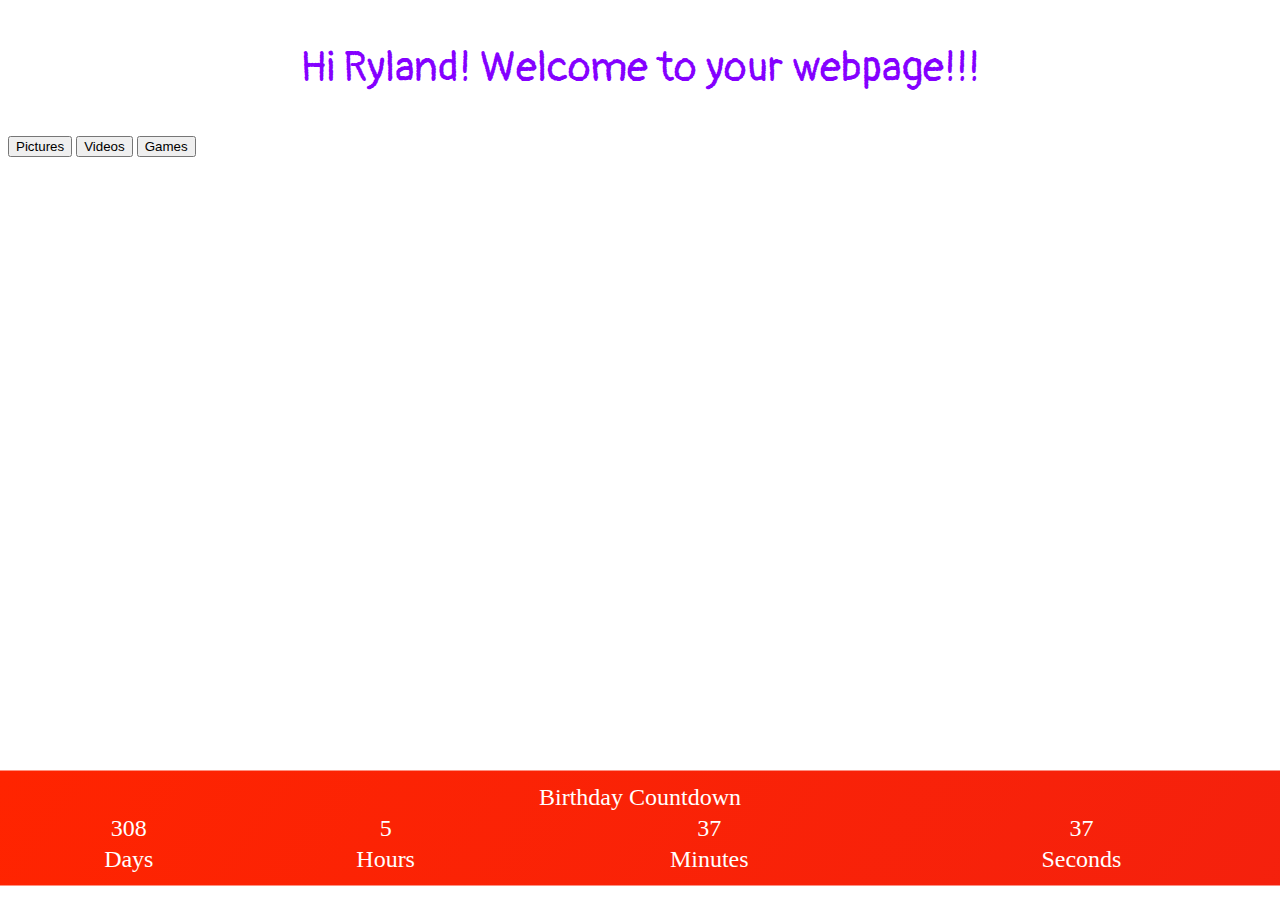
<file: index.html>
<!DOCTYPE html>
<html lang="en">
<head>
    <meta charset="UTF-8">
    <meta http-equiv="X-UA-Compatible" content="IE=edge">
    <meta name="viewport" content="width=device-width, initial-scale=1.0">
    <title>Ryland's World</title>
    <link href="https://cdn.jsdelivr.net/npm/bootstrap@5.0.0-beta2/dist/css/bootstrap.min.css" rel="stylesheet" integrity="sha384-BmbxuPwQa2lc/FVzBcNJ7UAyJxM6wuqIj61tLrc4wSX0szH/Ev+nYRRuWlolflfl" crossorigin="anonymous">
    <script src="https://cdn.jsdelivr.net/npm/bootstrap@5.0.0-beta2/dist/js/bootstrap.bundle.min.js" integrity="sha384-b5kHyXgcpbZJO/tY9Ul7kGkf1S0CWuKcCD38l8YkeH8z8QjE0GmW1gYU5S9FOnJ0" crossorigin="anonymous"></script>
    <link rel="stylesheet"
  href="https://fonts.googleapis.com/css?family=Pangolin">
    <link rel="stylesheet" href="style.css">
</head>
<body>
   
   <p id="par1">Hi Ryland! Welcome to your webpage!!!</p>

   <div class="container">
     <div class="row">
       <div class="col-md-4"></div>
       <div class="col-md-4">
        <button type="button" id="picture" class="btn btn-primary btn-lg btn-block">Pictures</button>
        <button type="button" id="video" class="btn btn-primary btn-lg -blockbtn">Videos</button>
        <button type="button" id="game" class="btn btn-primary btn-lg btn-block">Games</button>
       </div>
       <div class="col-md-4"></div>
     </div>
   </div>
    <br>
   <div class="container">
     <div class="row">
       <div class="col-md-4"></div>
       <div class="col-md-4" id="game-list"></div>
       <div class="col-md-4"></div>
     </div>
   </div>
  

    <div class="container" id="bdayCountDown">
        <div class="row">
            <div class="col-md-4"></div>
            <div class="col-md-4">
           <div id="countdown">
    <table class="countdownContainer">
      <tr class="info">
        <td colspan="4" class="info">Birthday Countdown</td>
      </tr>
      <tr class="info">
        <td id="days">120</td>
        <td id="hours">4</td>
        <td id="minutes">15</td>
        <td id="seconds">32</td>
      </tr>

      <tr>
        <td>Days</td>
        <td>Hours</td>
        <td>Minutes</td>
        <td>Seconds</td>
      </tr>
    </table>
    </div>
    <div class="col-md-4"></div>
  </div>
    </div>
    </div>


  <div id="birthdayTime">
    
  </div>

  
  <script src="index.js"></script>
  
</body>

   </body>
</html>
</file>
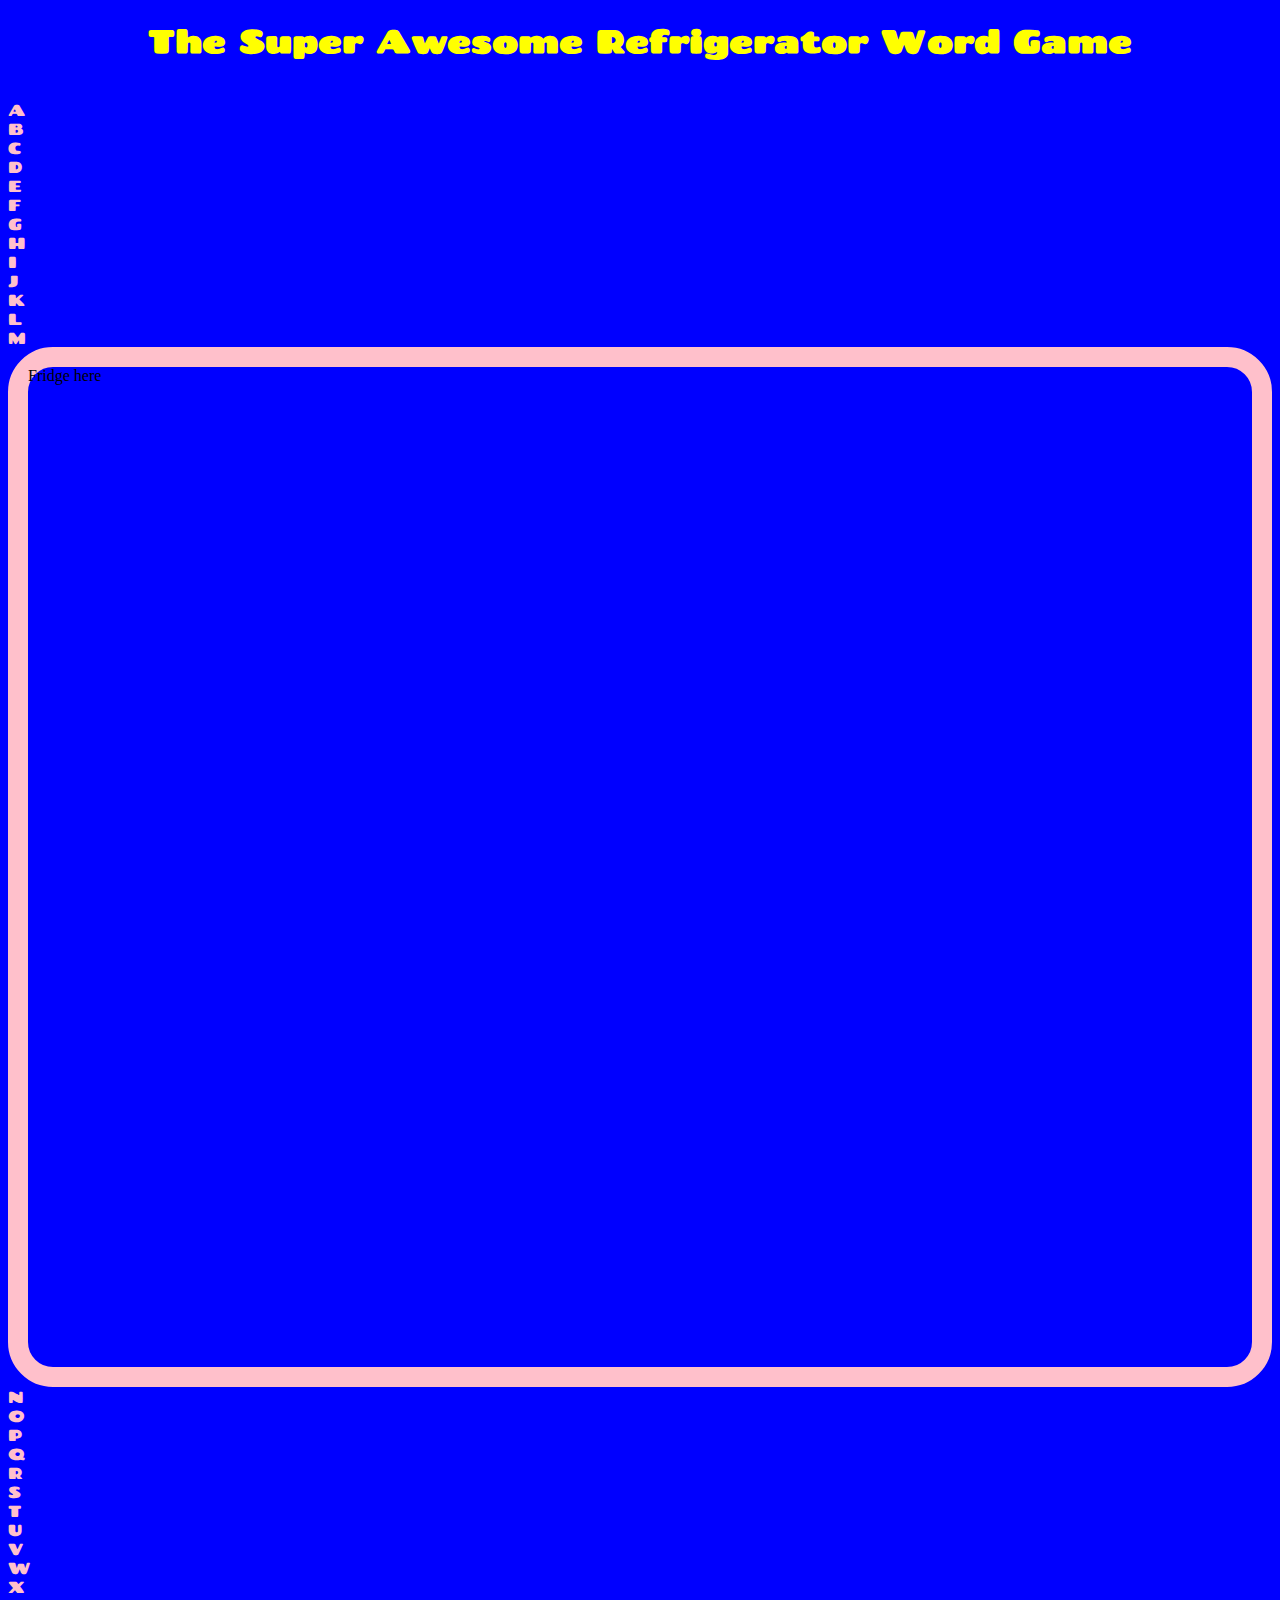
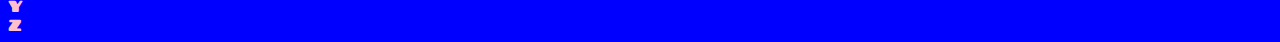
<file: word-game1.html>
<!DOCTYPE html>
<html lang="en">
<head>
    <meta charset="UTF-8">
    <meta http-equiv="X-UA-Compatible" content="IE=edge">
    <meta name="viewport" content="width=device-width, initial-scale=1.0">
    <title>Ryland's World Word Game</title>
    <link href="https://cdn.jsdelivr.net/npm/bootstrap@5.0.0-beta2/dist/css/bootstrap.min.css" rel="stylesheet" integrity="sha384-BmbxuPwQa2lc/FVzBcNJ7UAyJxM6wuqIj61tLrc4wSX0szH/Ev+nYRRuWlolflfl" crossorigin="anonymous">
    <script src="https://cdn.jsdelivr.net/npm/bootstrap@5.0.0-beta2/dist/js/bootstrap.bundle.min.js" integrity="sha384-b5kHyXgcpbZJO/tY9Ul7kGkf1S0CWuKcCD38l8YkeH8z8QjE0GmW1gYU5S9FOnJ0" crossorigin="anonymous"></script>
    <meta charset="UTF-8">
    <link rel="stylesheet"
    href="https://fonts.googleapis.com/css?family=Chango">
    <link rel="stylesheet" href="word1-style.css">
</head>
<body>
    <div class="jumbotron jumbotron-fluid" id="jumbo">
        <div class="container">
          <h1 class="display-4">The Super Awesome Refrigerator Word Game </h1>
          <p class="lead"></p>
        </div>
      </div>
      <br>

      <div class="container">
        <div class="row">
          <div class="col-md-2">
            <div class="row">
              <div class="col-sm-6 letter" id="a" draggable="true">A</div>
              <div class="col-sm-6 letter">B</div>
              <div class="col-sm-6 letter">C</div>
              <div class="col-sm-6 letter">D</div>
              <div class="col-sm-6 letter">E</div>
              <div class="col-sm-6 letter">F</div>
              <div class="col-sm-6 letter ">G</div>
              <div class="col-sm-6 letter">H</div>
              <div class="col-sm-6 letter">I</div>
              <div class="col-sm-6 letter">J</div>
              <div class="col-sm-6 letter">K</div>
              <div class="col-sm-6 letter">L</div>
              <div class="col-sm-1 letter">M</div>
            </div>
          </div>
          <div class="col-md-8" id="fridge">Fridge here</div>
          <div class="col-md-2">
            <div class="row">
              <div class="col-sm-6 letter">N</div>
              <div class="col-sm-6 letter">O</div>
              <div class="col-sm-6 letter">P</div>
              <div class="col-sm-6 letter">Q</div>
              <div class="col-sm-6 letter">R</div>
              <div class="col-sm-6 letter">S</div>
              <div class="col-sm-6 letter">T</div>
              <div class="col-sm-6 letter">U</div>
              <div class="col-sm-6 letter">V</div>
              <div class="col-sm-6 letter">W</div>
              <div class="col-sm-6 letter">X</div>
              <div class="col-sm-6 letter">Y</div>
              <div class="col-sm-1 letter">Z</div>
            </div>
          </div>
        </div>
      </div>
      <script src="word-game1.js"></script>
</body>
</html>
</file>
<file: style.css>
body {
    background-image: url("https://i.pinimg.com/originals/51/cf/6d/51cf6d559dee8c795d24a683cddf0871.jpg");
}

#par1 {
    text-align: center;
    color:rgb(132, 0, 255);
    font-size: 42px;
    font-family: Pangolin;
}

#par2 {
    text-align: center;
    color: red;
    font-size: 48px;
}



.countdownContainer {
    position: absolute;
    top: 92%;
    left: 50%;
    transform: translateX(-50%) translateY(-50%);
    text-align: center;
    color: white;
    padding: 10px;
    width: 100%;
    font-size: 24px;
  
    background: linear-gradient(124deg, #ff2400, #e81d1d, #e8b71d, #e3e81d, #1de840, #1ddde8, #2b1de8, #dd00f3, #dd00f3);
    background-size: 1800% 1800%;
  
    -webkit-animation: rainbow 18s ease infinite;
    -z-animation: rainbow 18s ease infinite;
    -o-animation: rainbow 18s ease infinite;
      animation: rainbow 18s ease infinite;}
  
    @-webkit-keyframes rainbow {
        0%{background-position:0% 82%}
        50%{background-position:100% 19%}
        100%{background-position:0% 82%}
    }
    @-moz-keyframes rainbow {
        0%{background-position:0% 82%}
        50%{background-position:100% 19%}
        100%{background-position:0% 82%}
    }
    @-o-keyframes rainbow {
        0%{background-position:0% 82%}
        50%{background-position:100% 19%}
        100%{background-position:0% 82%}
    }
    @keyframes rainbow {
        0%{background-position:0% 82%}
        50%{background-position:100% 19%}
        100%{background-position:0% 82%}
    }
  }
  
  .info {
    font-size: 80px;
  }
  
  #notBirthdayTime {
    color: white;
    position: absolute;
    top: 15%;
    left: 50%;
    transform: translateX(-50%) translateY(-50%);
    text-align: center;
    font-size: 60px;
  }
  
  #birthdayTime {
    display: none;
    height: 100%;
    width: 100%;
    left:0;
    right: 0;
    top: 0;
    bottom: 0;
    position: absolute;
    background: linear-gradient(124deg, #ff2400, #e81d1d, #e8b71d, #e3e81d, #1de840, #1ddde8, #2b1de8, #dd00f3, #dd00f3);
    background-size: 1800% 1800%;
  
    -webkit-animation: rainbow 18s ease infinite;
    -z-animation: rainbow 18s ease infinite;
    -o-animation: rainbow 18s ease infinite;
      animation: rainbow 18s ease infinite;}
  
    @-webkit-keyframes rainbow {
        0%{background-position:0% 82%}
        50%{background-position:100% 19%}
        100%{background-position:0% 82%}
    }
    @-moz-keyframes rainbow {
        0%{background-position:0% 82%}
        50%{background-position:100% 19%}
        100%{background-position:0% 82%}
    }
    @-o-keyframes rainbow {
        0%{background-position:0% 82%}
        50%{background-position:100% 19%}
        100%{background-position:0% 82%}
    }
    @keyframes rainbow {
        0%{background-position:0% 82%}
        50%{background-position:100% 19%}
        100%{background-position:0% 82%}
    }
  
    #birthdayTime h3 {
      position: absolute;
      top: 20%;
      right: 25%;
      font-size: 150px;
      color: white;
      z-index: 1;
    }
</file>
<file: word1-style.css>
body {
    background-color: blue;
}

#jumbo {
    color:yellow;
    text-align: center;
    font-family: Chango;
}

#fridge {
    border-radius: 45px;
    border: 20px solid pink;
    height: 1000px;
}

.letter {
    color:pink;
    font-family: Chango;
    cursor: pointer;
  }
</file>
